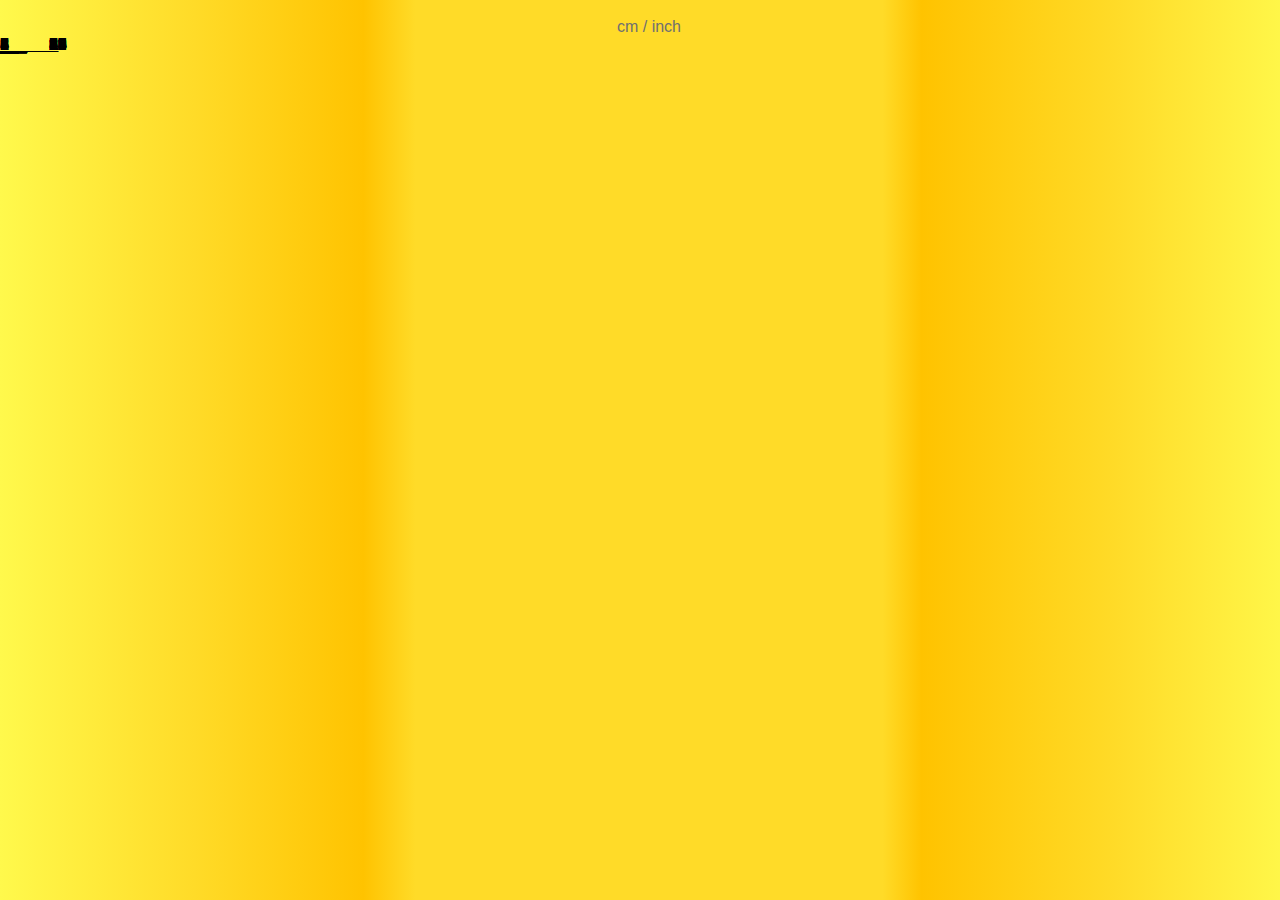
<file: index.html>
<html>
  <head>
    <title>Ruler</title>
    <meta charset="utf-8"> </meta>
    <script src="index.js"></script>
  </head>
  <body style="overflow:hidden; margin:0px">
    <iframe id="iframe" frameborder="0" style="height: 100%; overflow:scroll;border-right:10px;width: 100%" src="ruler.html" marginheight="1" marginwidth="1" name="cboxmain" id="cboxmain" seamless="seamless" scrolling="no" frameborder="0" allowtransparency="true"></iframe>
  </body>
</html>
</file>
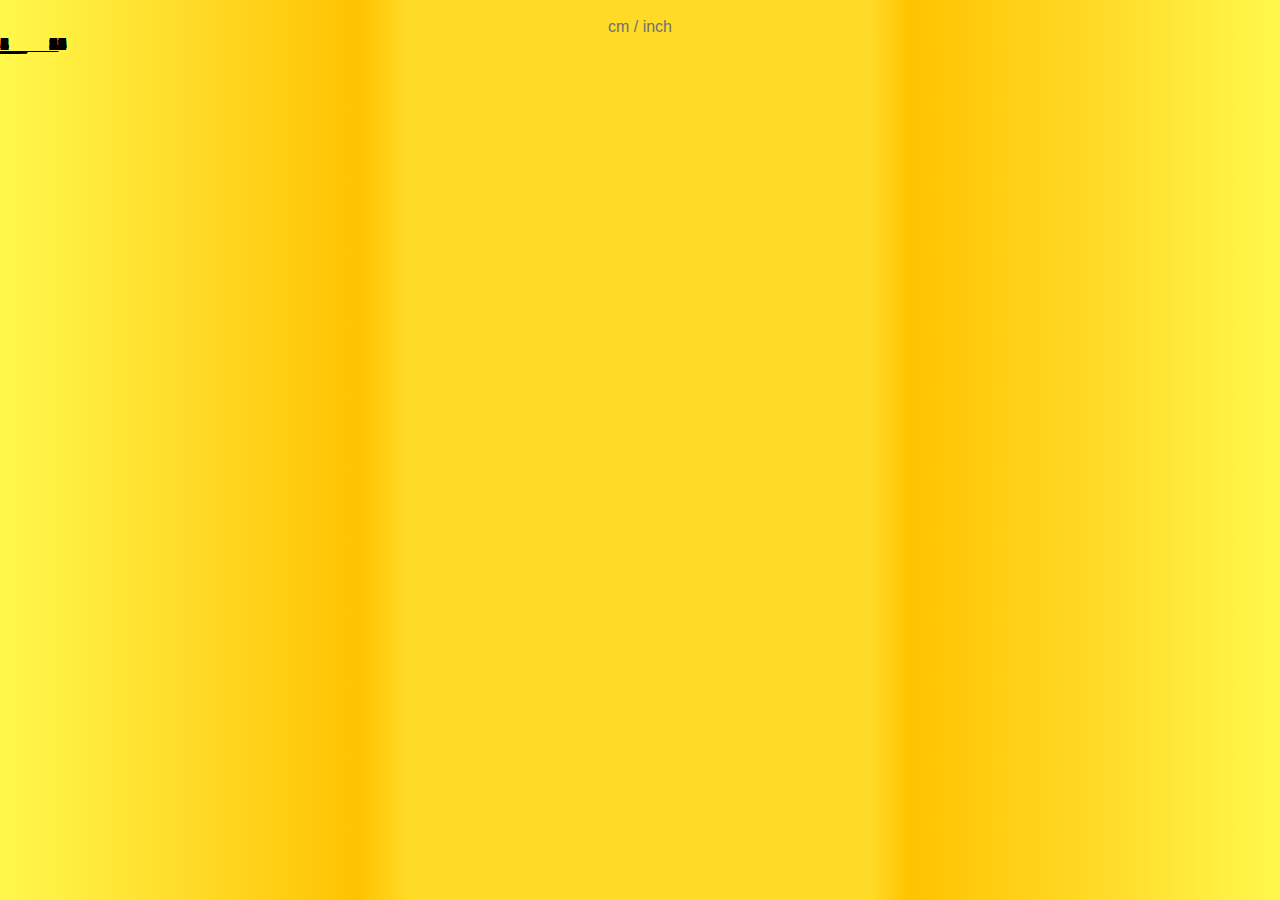
<file: ruler.html>
<!doctype html>
<html lang="en-us" id="html">
  <head>
    <link rel=Stylesheet href="style.css" type="text/css" />
    <meta charset="utf-8">
    <meta name="viewport" content="width=device-width, initial-scale=1, maximum-scale=1, minimum-scale=1, user-scalable=false" />
    <meta http-equiv="Content-Type" content="text/html; charset=utf-8">
    <title>Ruler</title>
 </head>
 <script src="ruler.js"></script>
 <body id="body">
  <div id="marks" class="marks"></div>
 </body>
</html>
</file>
<file: style.css>
html,body {
	height: 170mozmm;
	overflow-x: hidden;
	overflow-y: scroll;
background: #fff94c; /* Old browsers */
background: -moz-linear-gradient(left,  #fff94c 0%, #ffdb28 15%, #ffc300 28%, #ffdb28 32%, #ffdb28 68%, #ffc300 71%, #ffdb28 86%, #fff94c 100%); /* FF3.6+ */
background: -webkit-gradient(linear, left top, right top, color-stop(0%,#fff94c), color-stop(15%,#ffdb28), color-stop(28%,#ffc300), color-stop(32%,#ffdb28), color-stop(68%,#ffdb28), color-stop(71%,#ffc300), color-stop(86%,#ffdb28), color-stop(100%,#fff94c)); /* Chrome,Safari4+ */
background: -webkit-linear-gradient(left,  #fff94c 0%,#ffdb28 15%,#ffc300 28%,#ffdb28 32%,#ffdb28 68%,#ffc300 71%,#ffdb28 86%,#fff94c 100%); /* Chrome10+,Safari5.1+ */
background: -o-linear-gradient(left,  #fff94c 0%,#ffdb28 15%,#ffc300 28%,#ffdb28 32%,#ffdb28 68%,#ffc300 71%,#ffdb28 86%,#fff94c 100%); /* Opera 11.10+ */
background: -ms-linear-gradient(left,  #fff94c 0%,#ffdb28 15%,#ffc300 28%,#ffdb28 32%,#ffdb28 68%,#ffc300 71%,#ffdb28 86%,#fff94c 100%); /* IE10+ */
background: linear-gradient(to right,  #fff94c 0%,#ffdb28 15%,#ffc300 28%,#ffdb28 32%,#ffdb28 68%,#ffc300 71%,#ffdb28 86%,#fff94c 100%); /* W3C */
filter: progid:DXImageTransform.Microsoft.gradient( startColorstr='#fff94c', endColorstr='#fff94c',GradientType=1 ); /* IE6-9 */

}
table,body {
	background-color:#FFFB00;
	overflow-x: hidden;
	overflow-y: scroll;
	border:0px;
	padding:0px;
	margin:0px;
}
a {
	font-size:1.4em; font-family: monospace; color:white; text-decoration:none;color:#00ccff;
}
.marks {
	width: 100%;
	
}
div {
	font-family: Helvetica;
}
.deepfont {
	font-family: Arial, sans-serif;
	color: #707040;
	font-weight: bold;
	font-size:2.5mozmm;
}
</file>
